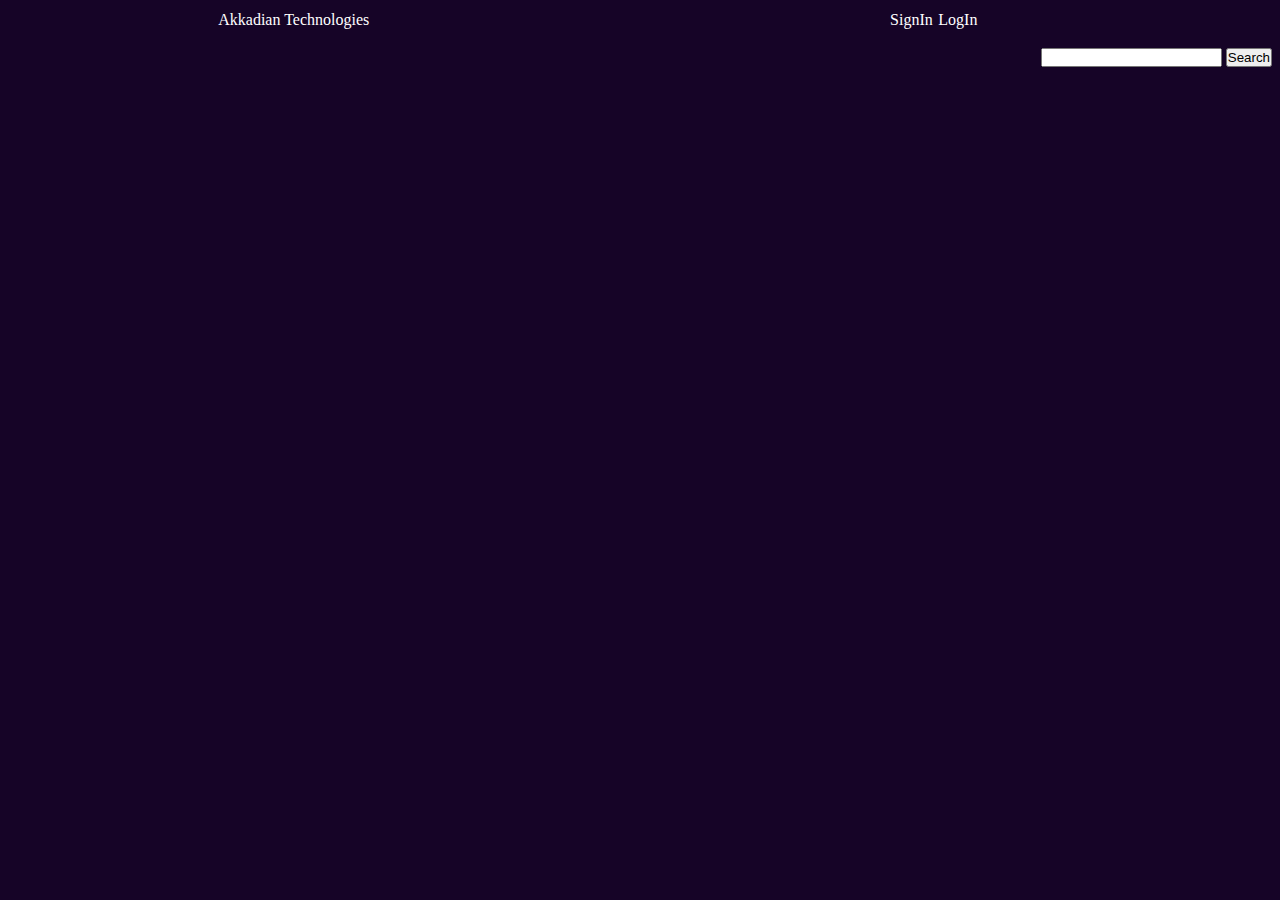
<file: nav-2/index.html>
<!doctype html>
<html>
    <head>
        <title>Navigation Bar 2</title>
        <meta charset="UTF-8">
        <meta name="viewport" content="width=device-width, initial-scale=1.0">
        <link rel="stylesheet" href="styles.css">
    </head>
    <body>
        <nav class="nav-bar">
            <a href="#" class="x-logo">Akkadian Technologies</a>

            <div class="acc-info">
                <a href="#" class="signIn">SignIn</a>
                <a href="#" class="logIn">LogIn</a>
            </div>
        </nav>
        <nav class="nav">
            <form action="" class="searchForm">
                <input type="search" name="searched" id="seardId">
                <input type="submit" id="submitId" value="Search">
            </form>
        </nav>
    </body>
</html>
</file>
<file: nav-2/styles.css>
* {
    padding: 0;
    margin: 0;
    box-sizing: border-box;
}

html {
    background-color: rgb(22, 4, 39);
}
.nav-bar {
    display: flex;
    justify-content: space-around;
    align-items: center;
    height: 2.5pc;
}

a{
    text-decoration: none;
    color: #ffffff;
}

.acc-info {
    text-align: center;
    word-spacing: .1pc;
    width: 20%;
}

/* seond nav - with a search */

.nav {
    display: flex;
    justify-content: flex-end;
    padding: .5pc;
}
</file>
